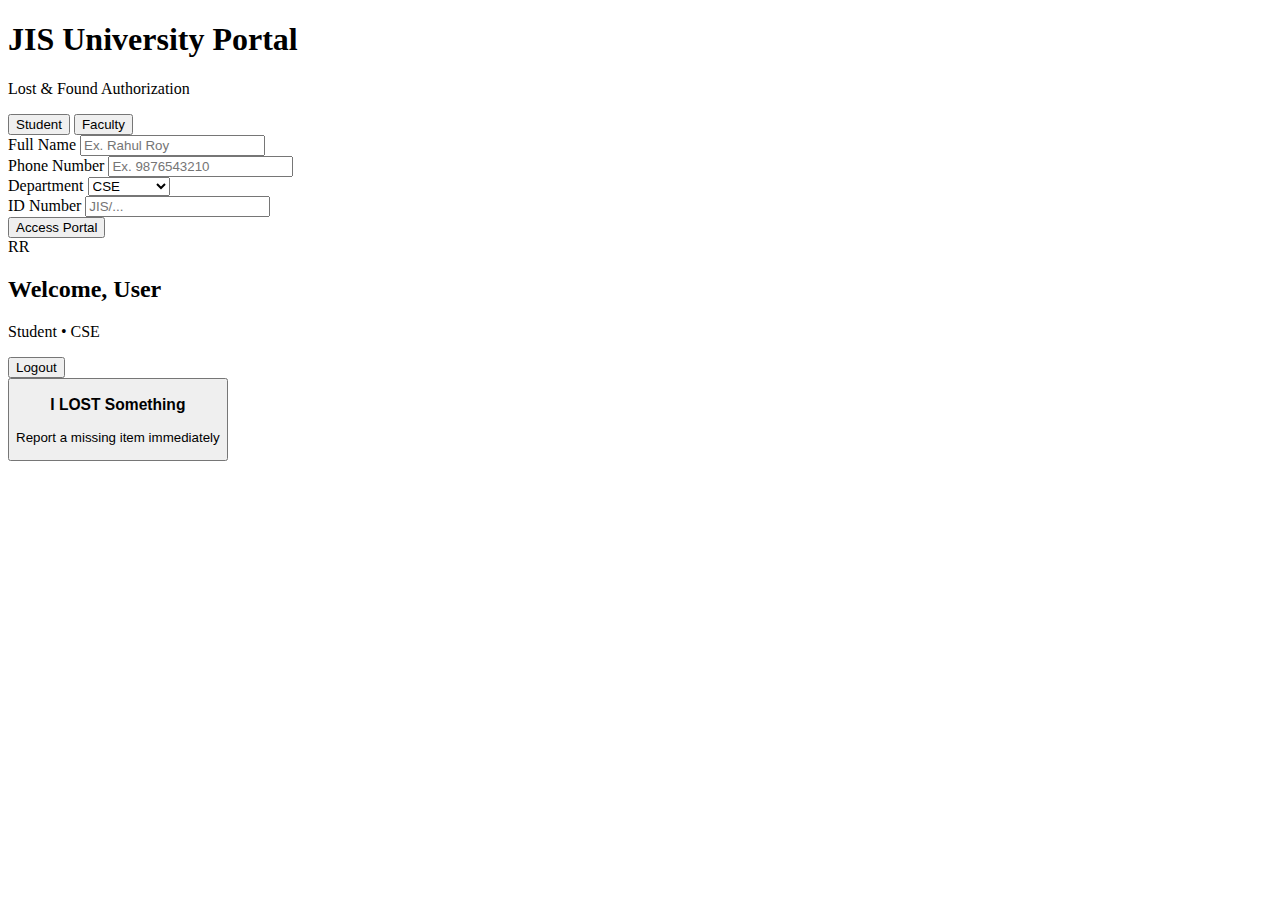
<file: index.html>
<!DOCTYPE html>
<html lang="en">                                
<head>
    <meta charset="UTF-8">
    <meta name="viewport" content="width=device-width, initial-scale=1.0">
    <title>JIS UNIVERSITY | LOST & FOUND PORTAL</title>
    <Script src ="" ></Script>
    <link rel = "stylesheet" href = "">
    <link href = "" rel="stylesheet" 
    <link rel = "stylesheet" href = "style.css">
    </head>
<body class="text-gray-800 h-screen flex flex-col">

    <div class="app-background"></div> <!-- .app-background {
    }-->
    <div class="app-overlay"></div> <!-- .app-overlay {
    }-->

    <main id="app-root" class="flex-grow flex flex-col items-center justify-center p-4 w-full max-w-7xl mx-auto relative">

        <section id="login-view" class="w-full max-w-md fade-in">
            <div class="glass-card p-8"> <!-- background: rgba(255, 255, 255, 0.9);-->
                <div class="text-center mb-6">
                    <div class="w-16 h-16 bg-blue-900 rounded-full flex items-center justify-center mx-auto mb-4 shadow-lg">
                        <i class="fa-solid fa-graduation-cap text-white text-2xl"></i> <!-- Graduation Cap ICON -->
                    </div>
                    <h1 class="text-2xl font-bold text-gray-900">JIS University Portal</h1> <!--Web site name -->
                    <p class="text-sm text-gray-500">Lost & Found Authorization</p>
                </div>

                <div class="flex justify-center mb-6 border-b border-gray-200">
                    <button onclick="switchLoginTab('student')" id="tab-student" class="tab-active w-1/2 pb-2 text-center transition-colors">Student</button>
                    <button onclick="switchLoginTab('faculty')" id="tab-faculty" class="tab-inactive w-1/2 pb-2 text-center transition-colors">Faculty</button> <!-- Student/Faculty tabs -->
                </div>

                <form id="login-form" onsubmit="handleLogin(event)" class="space-y-4">
                    <div>
                        <label class="block text-xs font-semibold text-gray-600 uppercase mb-1">Full Name</label>
                        <input type="text" id="user-name" required placeholder="Ex. Rahul Roy" class="w-full p-3 rounded-lg border border-gray-300 focus:outline-none focus:ring-2 focus:ring-blue-500 bg-white/50">
                    </div>
                    
                    <div>
                        <label class="block text-xs font-semibold text-gray-600 uppercase mb-1">Phone Number</label>
                        <input type="tel" id="user-phone" required pattern="[0-9]{10}" placeholder="Ex. 9876543210" class="w-full p-3 rounded-lg border border-gray-300 focus:outline-none focus:ring-2 focus:ring-blue-500 bg-white/50">
                    </div>

                    <div class="grid grid-cols-2 gap-4">
                        <div>
                            <label class="block text-xs font-semibold text-gray-600 uppercase mb-1">Department</label>
                            <select id="user-dept" class="w-full p-3 rounded-lg border border-gray-300 bg-white/50">
                                <option>CSE</option>
                                <option>ECE</option>
                                <option>ME</option>
                                <option>BBA</option>
                                <option>Pharmacy</option>
                            </select>
                        </div>
                        <div>
                            <label class="block text-xs font-semibold text-gray-600 uppercase mb-1">ID Number</label>
                            <input type="text" id="user-id" required placeholder="JIS/..." class="w-full p-3 rounded-lg border border-gray-300 bg-white/50">
                        </div>
                    </div>

                    <button type="submit" class="w-full py-3 mt-4 bg-blue-900 hover:bg-blue-800 text-white font-bold rounded-lg shadow-md transition-transform transform active:scale-95">
                        Access Portal <i class="fa-solid fa-arrow-right ml-2"></i>
                    </button>
                </form>
            </div>
        </section>

        <section id="dashboard-view" class="w-full h-full hidden flex flex-col fade-in relative">
            
            <header class="glass-card w-full p-4 mb-6 flex justify-between items-center sticky top-0 z-10">
                <div class="flex items-center gap-3">
                    <div class="w-10 h-10 bg-blue-100 rounded-full flex items-center justify-center text-blue-900 font-bold" id="avatar-initials">RR</div>
                    <div>
                        <h2 class="font-bold text-gray-800 leading-tight">Welcome, <span id="display-name">User</span></h2>
                        <p class="text-xs text-gray-500" id="display-role">Student • CSE</p>
                    </div>
                </div>
                <button onclick="handleLogout()" class="text-red-500 hover:text-red-700 font-medium text-sm border border-red-200 px-3 py-1 rounded-full hover:bg-red-50 transition">
                    <i class="fa-solid fa-power-off mr-1"></i> Logout
                </button>
            </header>

            <div class="grid grid-cols-1 md:grid-cols-2 gap-4 mb-8">
                <button onclick="openModal('lost')" class="glass-card p-6 flex items-center justify-between group hover:bg-red-50 transition-all cursor-pointer border-l-4 border-red-500">
                    <div class="text-left">
                        <h3 class="text-xl font-bold text-red-600">I LOST Something</h3>
                        <p class="text-sm text-gray-500">Report a missing item immediately</p>
                    </div>
</file>
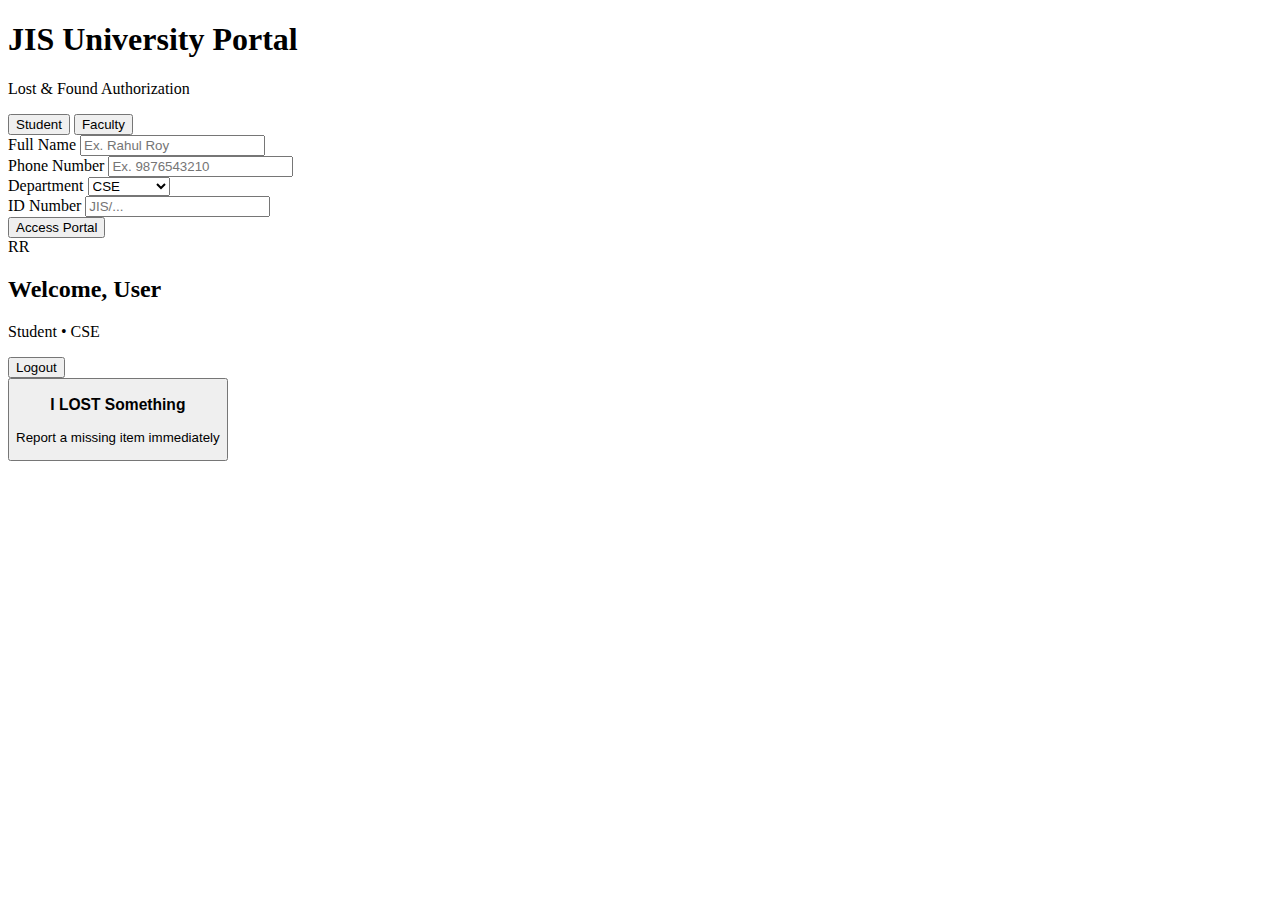
<file: Lost and Found/index.html>
<!DOCTYPE html>
<html           lang="en">                                
<head>
    <meta charset="UTF-8">
    <meta name="viewport" content="width=device-width, initial-scale=1.0">
    <title>JIS UNIVERSITY | LOST & FOUND PORTAL</title>
    <Script src ="" ></Script>
    <link rel = "stylesheet" href = "">
    <link href = "" rel="stylesheet" 
    <link rel = "stylesheet" href = "style.css">
    </head>
<body class="text-gray-800 h-screen flex flex-col">

    <div class="app-background"></div> <!-- .app-background {
    }-->
    <div class="app-overlay"></div> <!-- .app-overlay {
    }-->

    <main id="app-root" class="flex-grow flex flex-col items-center justify-center p-4 w-full max-w-7xl mx-auto relative">

        <section id="login-view" class="w-full max-w-md fade-in">
            <div class="glass-card p-8"> <!-- background: rgba(255, 255, 255, 0.9);-->
                <div class="text-center mb-6">
                    <div class="w-16 h-16 bg-blue-900 rounded-full flex items-center justify-center mx-auto mb-4 shadow-lg">
                        <i class="fa-solid fa-graduation-cap text-white text-2xl"></i>
                    </div>
                    <h1 class="text-2xl font-bold text-gray-900">JIS University Portal</h1>
                    <p class="text-sm text-gray-500">Lost & Found Authorization</p>
                </div>

                <div class="flex justify-center mb-6 border-b border-gray-200">
                    <button onclick="switchLoginTab('student')" id="tab-student" class="tab-active w-1/2 pb-2 text-center transition-colors">Student</button>
                    <button onclick="switchLoginTab('faculty')" id="tab-faculty" class="tab-inactive w-1/2 pb-2 text-center transition-colors">Faculty</button>
                </div>

                <form id="login-form" onsubmit="handleLogin(event)" class="space-y-4">
                    <div>
                        <label class="block text-xs font-semibold text-gray-600 uppercase mb-1">Full Name</label>
                        <input type="text" id="user-name" required placeholder="Ex. Rahul Roy" class="w-full p-3 rounded-lg border border-gray-300 focus:outline-none focus:ring-2 focus:ring-blue-500 bg-white/50">
                    </div>
                    
                    <div>
                        <label class="block text-xs font-semibold text-gray-600 uppercase mb-1">Phone Number</label>
                        <input type="tel" id="user-phone" required pattern="[0-9]{10}" placeholder="Ex. 9876543210" class="w-full p-3 rounded-lg border border-gray-300 focus:outline-none focus:ring-2 focus:ring-blue-500 bg-white/50">
                    </div>

                    <div class="grid grid-cols-2 gap-4">
                        <div>
                            <label class="block text-xs font-semibold text-gray-600 uppercase mb-1">Department</label>
                            <select id="user-dept" class="w-full p-3 rounded-lg border border-gray-300 bg-white/50">
                                <option>CSE</option>
                                <option>ECE</option>
                                <option>ME</option>
                                <option>BBA</option>
                                <option>Pharmacy</option>
                            </select>
                        </div>
                        <div>
                            <label class="block text-xs font-semibold text-gray-600 uppercase mb-1">ID Number</label>
                            <input type="text" id="user-id" required placeholder="JIS/..." class="w-full p-3 rounded-lg border border-gray-300 bg-white/50">
                        </div>
                    </div>

                    <button type="submit" class="w-full py-3 mt-4 bg-blue-900 hover:bg-blue-800 text-white font-bold rounded-lg shadow-md transition-transform transform active:scale-95">
                        Access Portal <i class="fa-solid fa-arrow-right ml-2"></i>
                    </button>
                </form>
            </div>
        </section>

        <section id="dashboard-view" class="w-full h-full hidden flex flex-col fade-in relative">
            
            <header class="glass-card w-full p-4 mb-6 flex justify-between items-center sticky top-0 z-10">
                <div class="flex items-center gap-3">
                    <div class="w-10 h-10 bg-blue-100 rounded-full flex items-center justify-center text-blue-900 font-bold" id="avatar-initials">RR</div>
                    <div>
                        <h2 class="font-bold text-gray-800 leading-tight">Welcome, <span id="display-name">User</span></h2>
                        <p class="text-xs text-gray-500" id="display-role">Student • CSE</p>
                    </div>
                </div>
                <button onclick="handleLogout()" class="text-red-500 hover:text-red-700 font-medium text-sm border border-red-200 px-3 py-1 rounded-full hover:bg-red-50 transition">
                    <i class="fa-solid fa-power-off mr-1"></i> Logout
                </button>
            </header>

            <div class="grid grid-cols-1 md:grid-cols-2 gap-4 mb-8">
                <button onclick="openModal('lost')" class="glass-card p-6 flex items-center justify-between group hover:bg-red-50 transition-all cursor-pointer border-l-4 border-red-500">
                    <div class="text-left">
                        <h3 class="text-xl font-bold text-red-600">I LOST Something</h3>
                        <p class="text-sm text-gray-500">Report a missing item immediately</p>
                    </div>
</file>
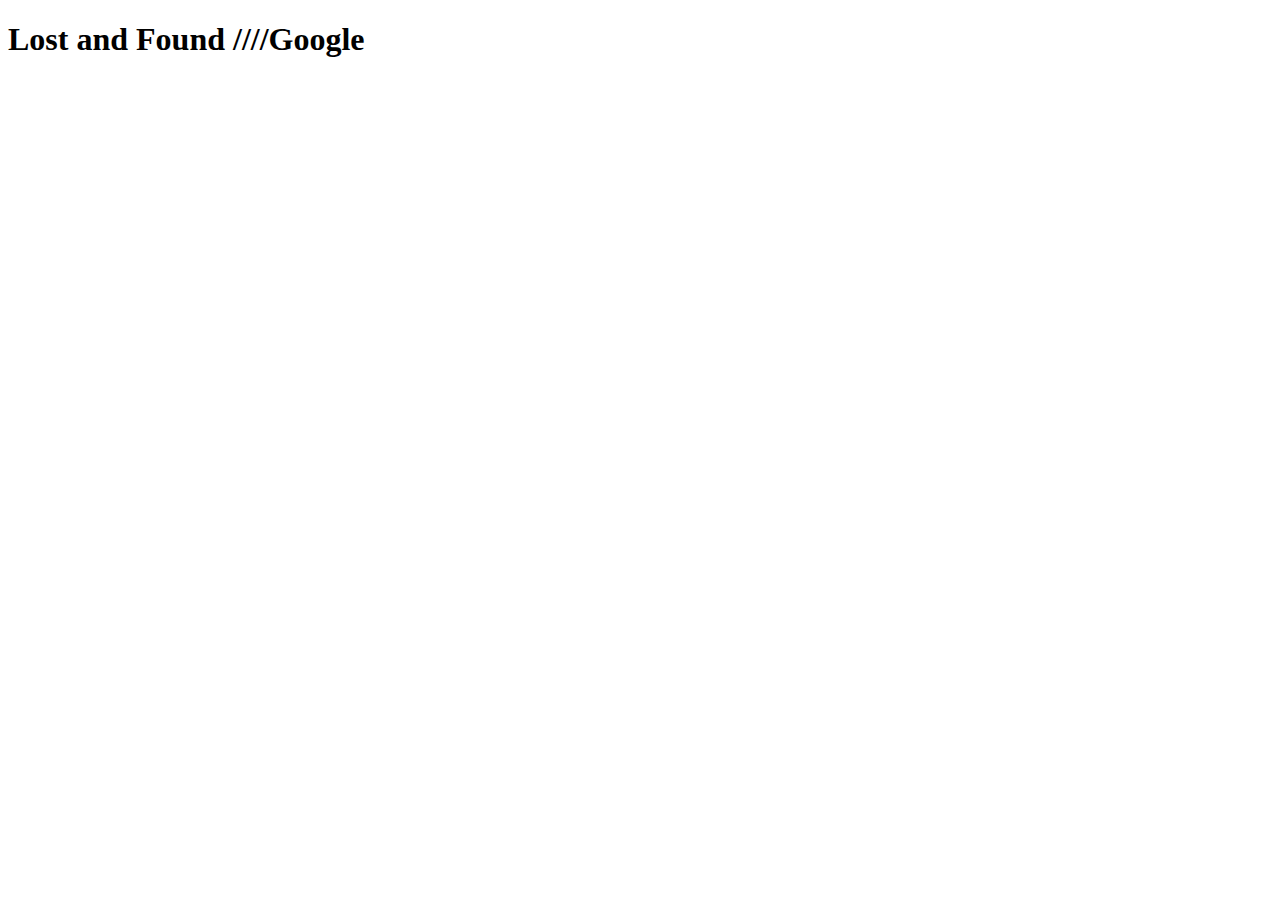
<file: Lost and Found/lost_and_found.html>
<!DOCTYPE html>
<html lang="en">
<head>
    <meta charset="UTF-8">
    <meta name="viewport" content="width=device-width, initial-scale=1.0">
    <title>Lost and Found</title>
</head>
<body>
    <h1>Lost and Found  ////Google</h1>
</body>
</html>
</file>
<file: style.css>
/* base settings */
body {
    font-family: 'poppins', sans-serif;
    margin :0;
    padding : 0;
    overflow-x: hidden;

}

/* visual design - background and overlay */
.app-background{ /*   <div class="app-background"></div>  */
    position:fixed;
    top: 0;
    left:0;
    width:100;
    height:100;
    background-image: url('https://ibb.co/0R523MWL');
    
    background-position: cover; /* collage pic cover full screen */
    background-position: center; /* collage pic center the image */
    z-index: -2; /* -2 sober age collage pic thakbe  */

}

.app-overlay{  /* <div class="app-overlay"></div>  */
    position: fixed; 
    top: 0;
    left: 0;
    width: 100%;
    height: 100%;
    background: rgba(0, 30, 60, 0.85); /* Dark blue overlay with 85% opacity and 15% clear and collage pic blue color effect*/
    z-index:-1; /* -1 collage pic opore thakbe blue color effect */
    
}


/* glass card effect & glassmorphism effect */
.glass-card{
    background:rgb(255, 255, 255, 0.9); /* login page white color  */

    border: 1px solid rgb(255, 255, 255, 0.3); /* semi-transparent white all border */

    box-shadow: 0 8px 32px 0 rgb(0,0,0,0.37); /* shadow effect */

    backdrop-filter: blur (12px); /*  background collage pic blur glass effect */

    -webkit-backdrop-filter: blur(12px); /* for safari , iphone */


    border-radius: 16px; /* rounded corners (login page , i lost , i found buttons) */


}


/* design scrollbar */

/*  HTML "Recent Activity" 

- <div id="feed-grid" class="grid grid-cols-1 md:grid-cols-2 lg:grid-cols-3 gap-6 pb-20 overflow-y-auto">
                </div>  */

                /* HTML "Report From " -  
                
            <div class="glass-card w-full max-w-lg relative z-10 p-6 fade-in max-h-[90vh] overflow-y-auto"> */

::-webkit-scrollbar { 
    width: 8px;  /* scrollbar width */
}
::-webkit-scrollbar-track {
    background : rgb (255,255,255,0.1); /* scrollbar track color */
}

::-webkit-scrollbar-thumb{ 
    background-color: rgb (255,255,255,0.3); /* scrollbar thumb color */
    border-radius: 4px; /* scrollbar thumb rounded corners */;
}
</file>
<file: Lost and Found/style.css>
/* base settings */
body {
    font-family: 'poppins'; sans-serif;
    margin :0;
    padding : 0;
    overflow-x: hidden;

}

/* visual design - background and overlay */
.app-background{ /*   <div class="app-background"></div>  */
    position:fixed;
    top: 0;
    left:0;
    width:100;
    height:100;
    

}
</file>
